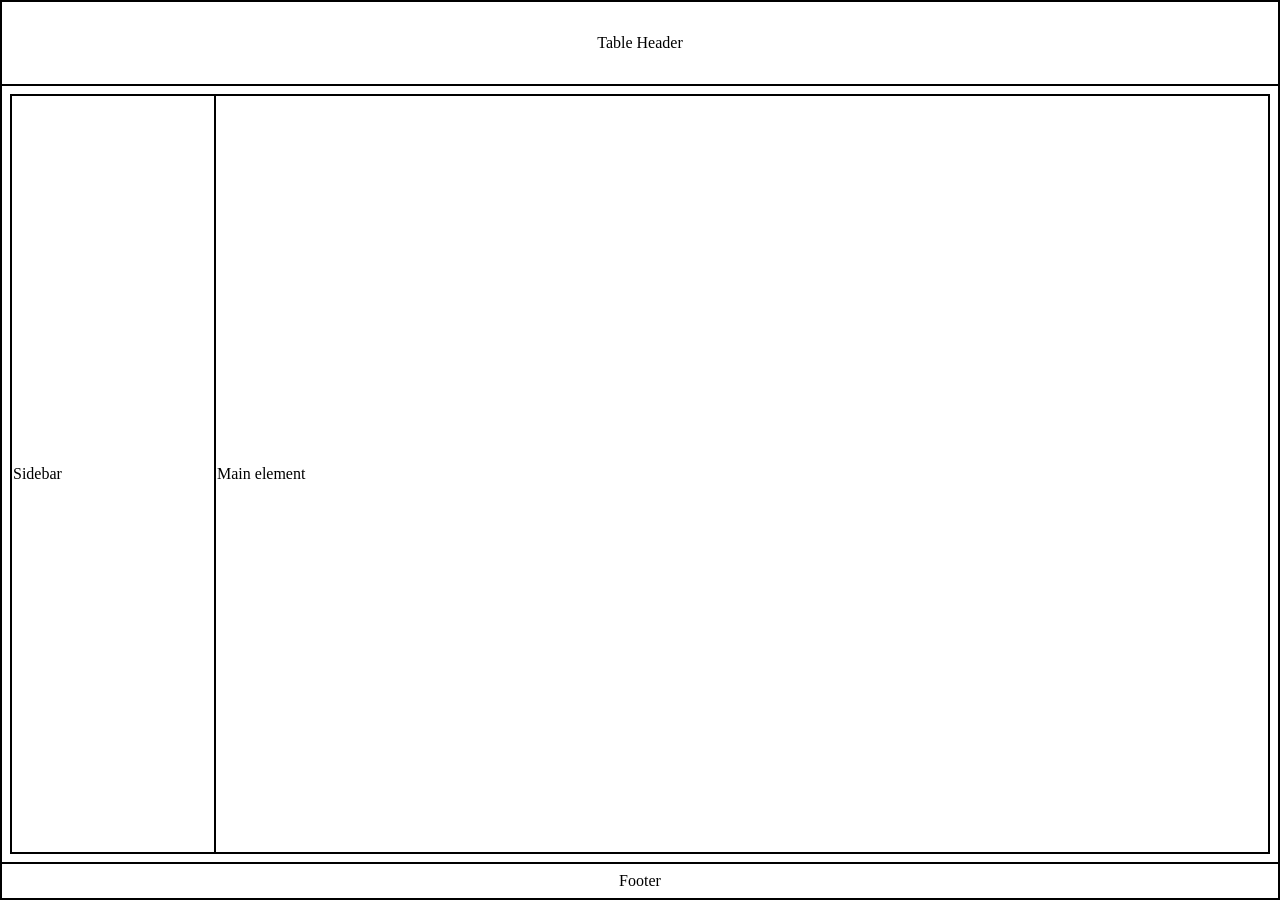
<file: Web/pr15/index.html>
<!DOCTYPE html>
<html lang="en">

<head>
	<meta charset="UTF-8">
	<meta name="viewport" content="width=device-width, initial-scale=1.0">
	<title>Table Webpage</title>
</head>

<body style="margin: 0; padding: 0;">

	<style>
		table, th, td {
			border: 2px solid black;
			border-collapse: collapse;
		}
	</style>

	<table style="width: 100%; height: 100vh;">
		<tr>
			<td colspan="2" style="height: 80px; text-align: center;">Table Header</td>
		</tr>
		<tr>
			<td style="padding: 8px">
				<table style="width: 100%; height: 100%;">
					<tr>
						<td style="width: 200px;">Sidebar</td>
						<td>Main element</td>
					</tr>
				</table>
			</td>
		</tr>
		<tr>
			<td colspan="2" style="height: 32px; text-align: center;">Footer</td>
		</tr>
	</table>
</body>
</html>
</file>
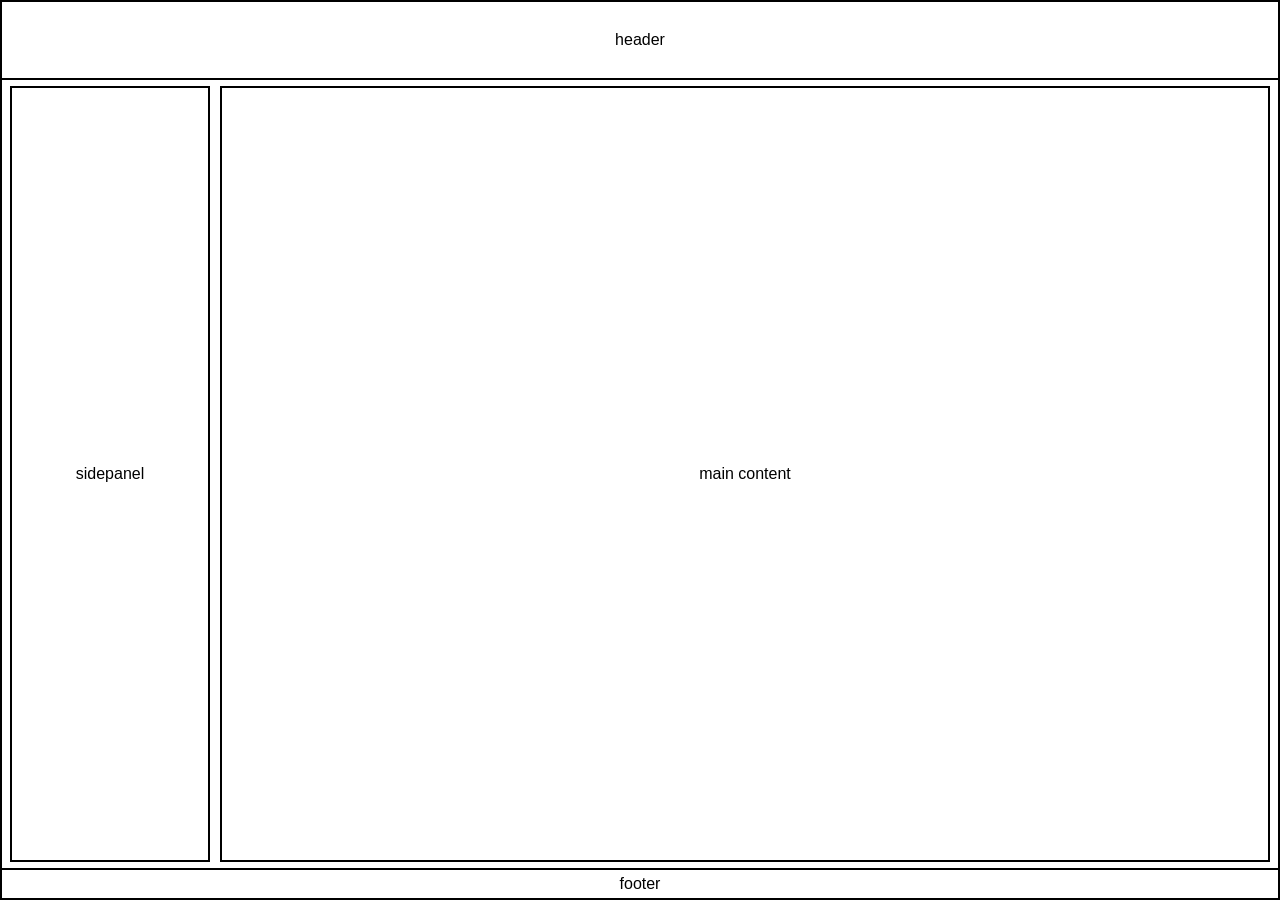
<file: Web/pr16/index.html>
<!DOCTYPE html>
<html lang="uk">
<head>
    <meta charset="UTF-8">
    <meta name="viewport" content="width=device-width, initial-scale=1.0">
    <title>Flexbox</title>
    <link rel="stylesheet" href="style.css">
</head>
<body>
    <header class="header">header</header>
    <div class="page-content">
        <aside class="sidebar">sidepanel</aside>
        <main class="main-content">main content</main>
    </div>
    <footer class="footer">footer</footer>
</body>
</html>
</file>
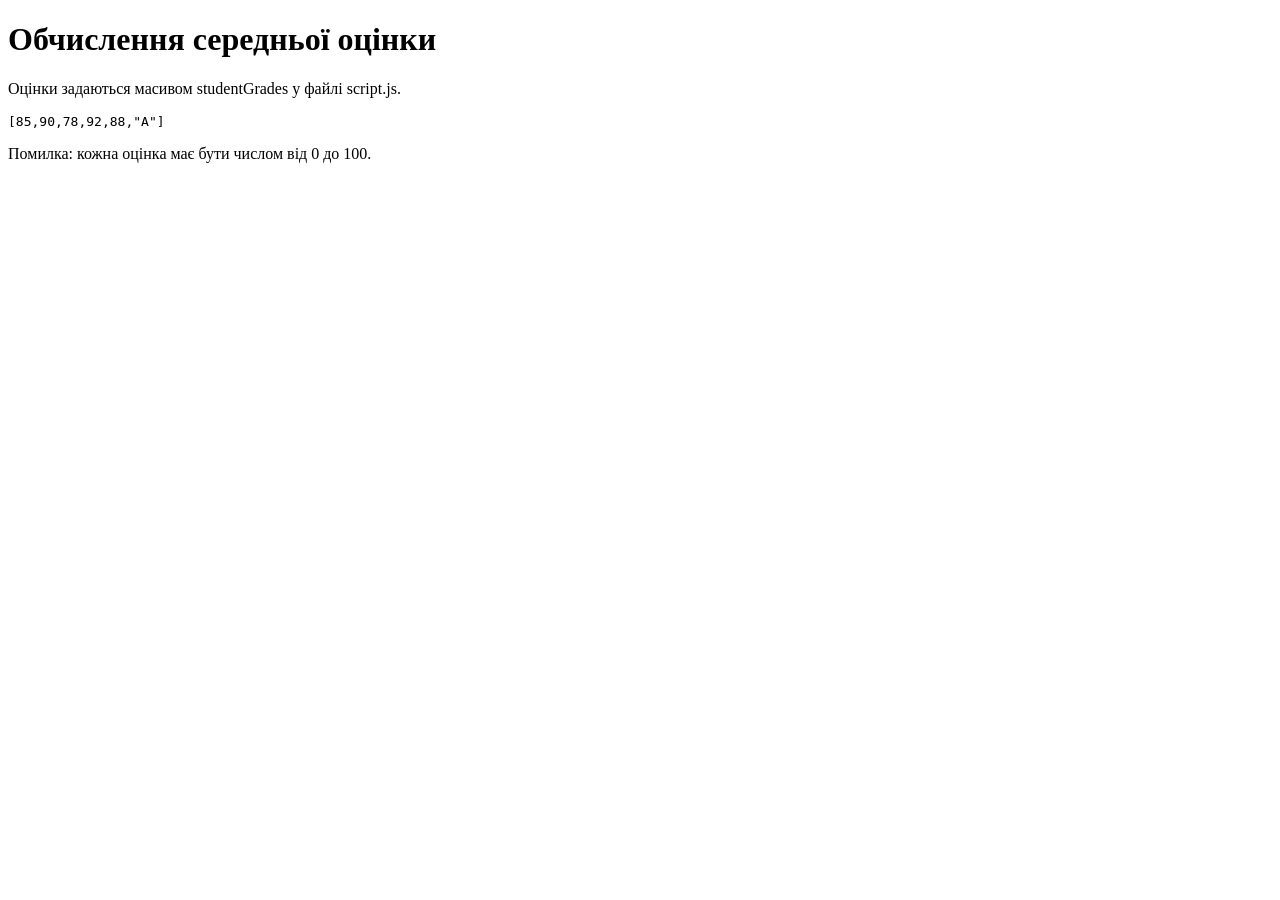
<file: Web/pr19/index.html>
<!DOCTYPE html>
<html lang="uk">
<head>
    <meta charset="UTF-8">
    <meta name="viewport" content="width=device-width, initial-scale=1.0">
    <title>calculateAverage</title>
</head>
<body>
    <h1>Обчислення середньої оцінки</h1>
    <p>Оцінки задаються масивом studentGrades у файлі script.js.</p>
    <pre id="grades"></pre>
    <p id="result"></p>
    <script src="script.js"></script>
</body>
</html>
</file>
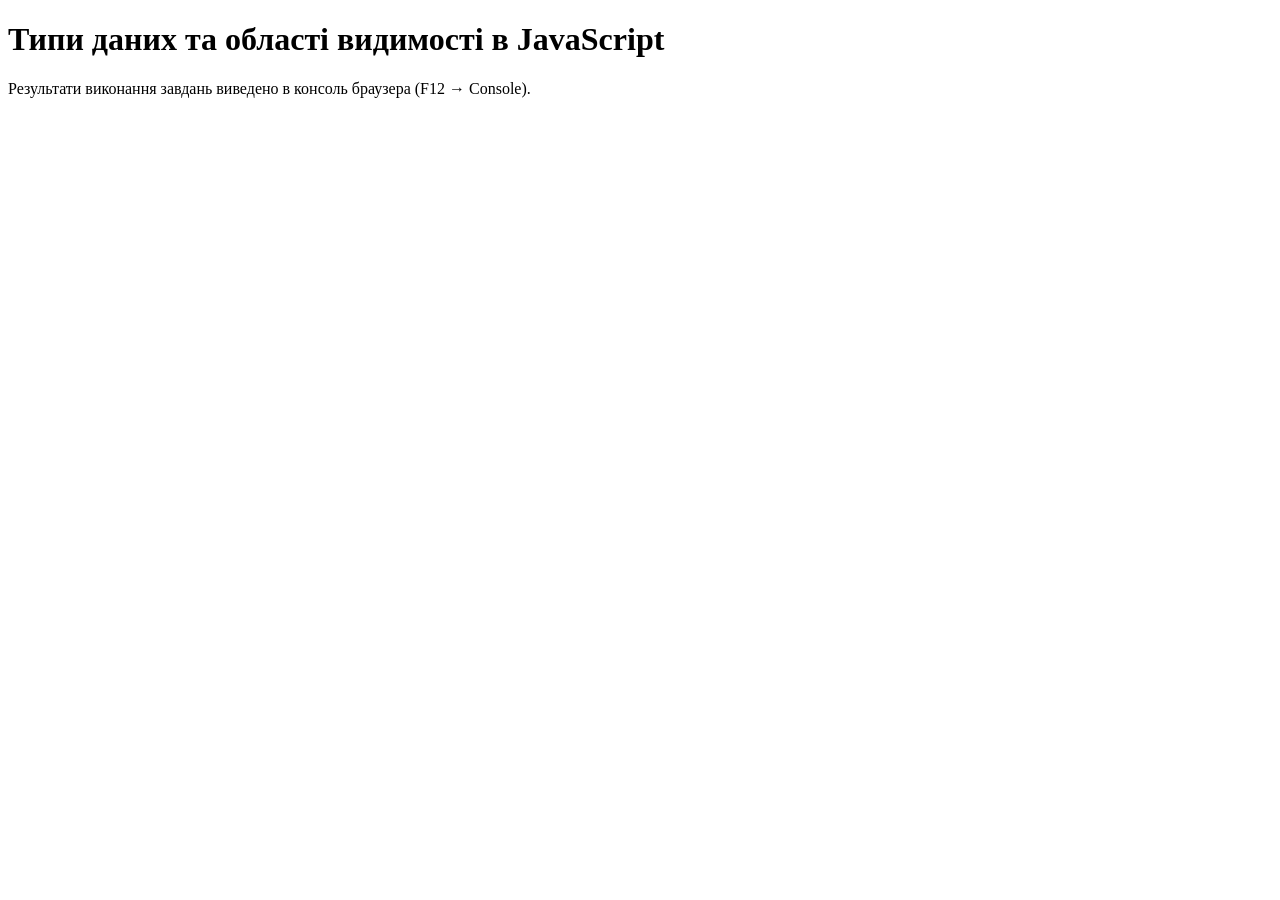
<file: Web/pr21/index.html>
<!DOCTYPE html>
<html lang="uk">
<head>
    <meta charset="UTF-8">
    <meta name="viewport" content="width=device-width, initial-scale=1.0">
    <title>Практична робота №21</title>
</head>
<body>
    <h1>Типи даних та області видимості в JavaScript</h1>
    <p>Результати виконання завдань виведено в консоль браузера (F12 → Console).</p>
    <script src="script.js"></script>
</body>
</html>
</file>
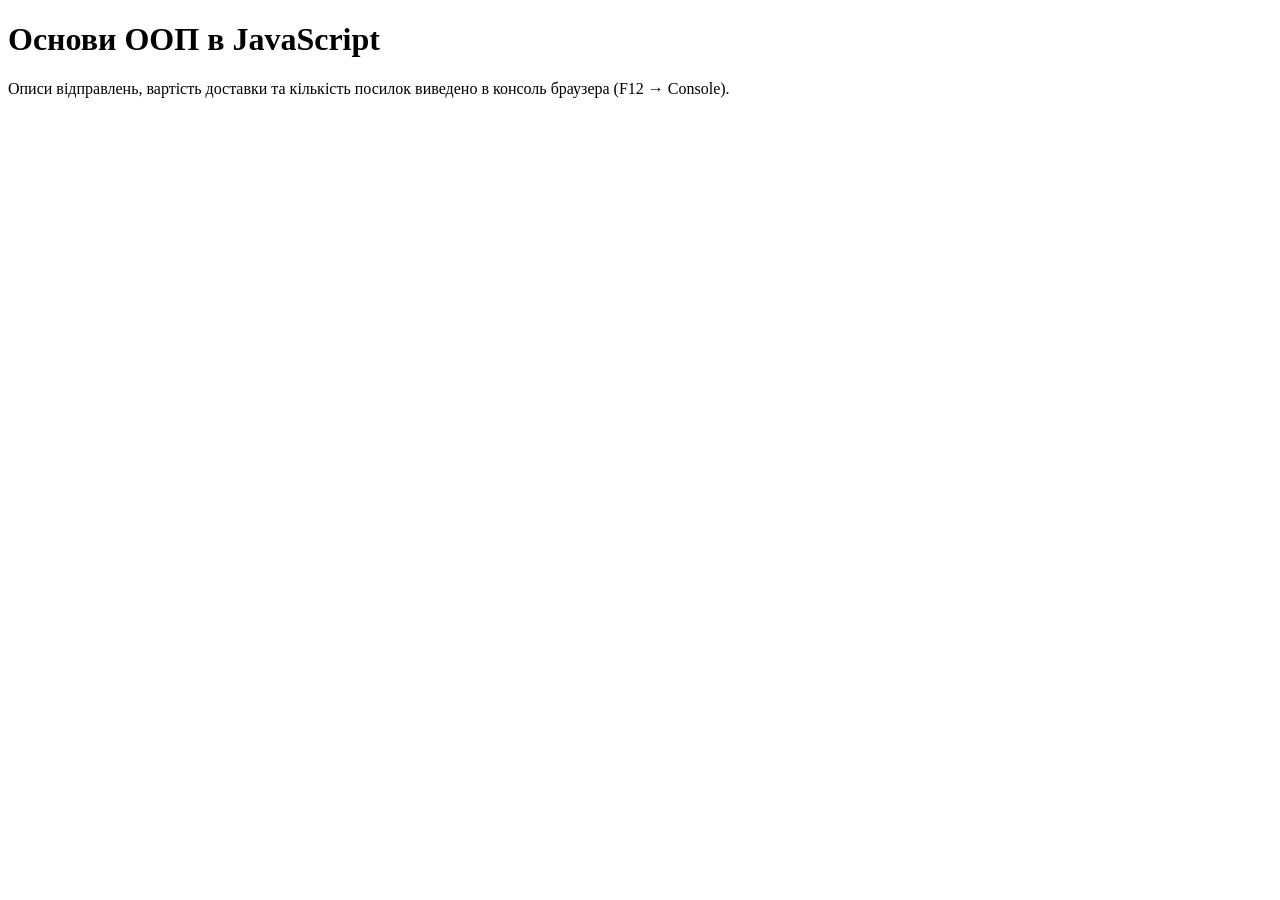
<file: Web/pr24/index.html>
<!DOCTYPE html>
<html lang="uk">
<head>
    <meta charset="UTF-8">
    <meta name="viewport" content="width=device-width, initial-scale=1.0">
    <title>Практична робота №24</title>
</head>
<body>
    <h1>Основи ООП в JavaScript</h1>
    <p>Описи відправлень, вартість доставки та кількість посилок виведено в консоль браузера (F12 → Console).</p>
    <script src="script.js"></script>
</body>
</html>
</file>
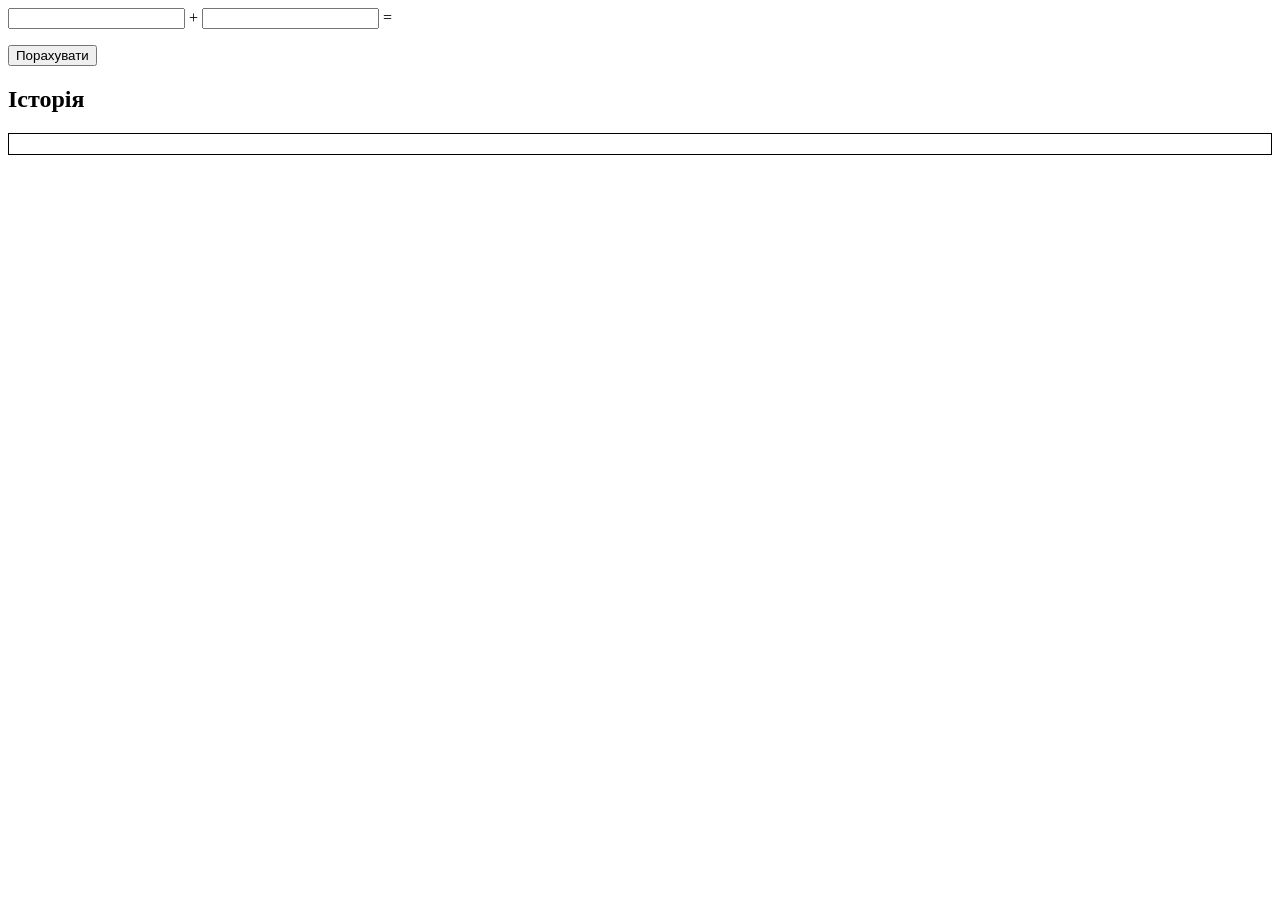
<file: Web/pr25/index.html>
<!DOCTYPE html>
<html lang="uk">
<head>
    <meta charset="UTF-8">
    <meta name="viewport" content="width=device-width, initial-scale=1.0">
    <title>DOM</title>
    <style>
        #history {
            border: 1px solid black;
            padding: 10px 10px 10px 30px;
        }
    </style>
</head>
<body>
    <input type="text" id="value1" aria-label="Перше число">
    +
    <input type="text" id="value2" aria-label="Друге число">
    = <span id="result"></span>

    <p><button id="calculate" onclick="calculate()">Порахувати</button></p>

    <h2>Історія</h2>
    <ul id="history"></ul>

    <script src="script.js"></script>
</body>
</html>
</file>
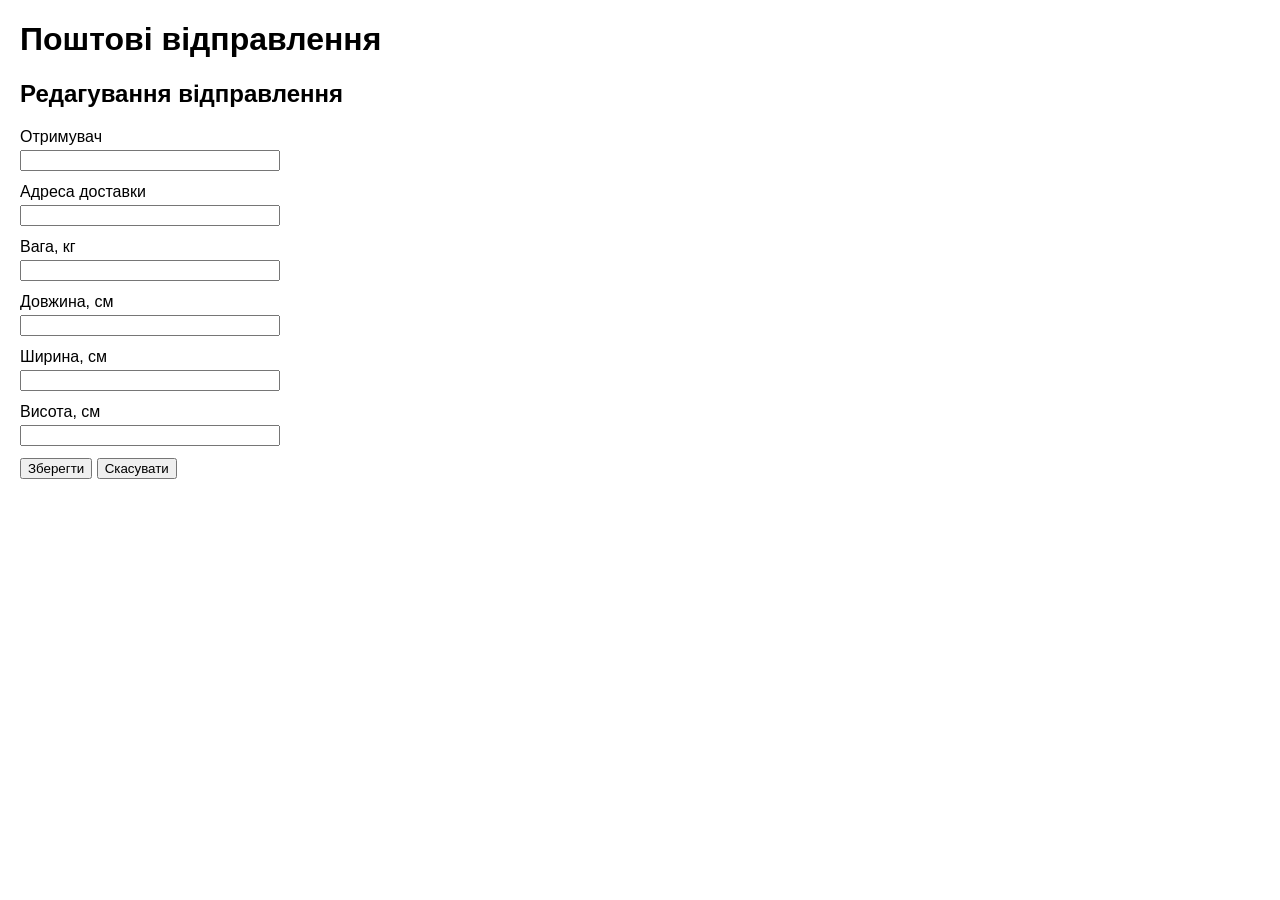
<file: Web/pr2627/index.html>
<!DOCTYPE html>
<html lang="uk">
<head>
    <meta charset="UTF-8">
    <meta name="viewport" content="width=device-width, initial-scale=1.0">
    <title>Редагування відправлення</title>
    <link rel="stylesheet" href="style.css">
</head>
<body>
    <header><h1>Поштові відправлення</h1></header>
    <main>
        <h2>Редагування відправлення</h2>
        <form id="parcel-form" novalidate>
            <div class="field">
                <label for="recipient">Отримувач</label>
                <input id="recipient" name="recipient" type="text" required aria-describedby="recipient-error">
                <span id="recipient-error" class="error"></span>
            </div>
            <div class="field">
                <label for="address">Адреса доставки</label>
                <input id="address" name="address" type="text" required aria-describedby="address-error">
                <span id="address-error" class="error"></span>
            </div>
            <div class="field">
                <label for="weight">Вага, кг</label>
                <input id="weight" name="weight" type="number" step="any" required aria-describedby="weight-error">
                <span id="weight-error" class="error"></span>
            </div>
            <div class="field">
                <label for="length">Довжина, см</label>
                <input id="length" name="length" type="number" step="any" required aria-describedby="length-error">
                <span id="length-error" class="error"></span>
            </div>
            <div class="field">
                <label for="width">Ширина, см</label>
                <input id="width" name="width" type="number" step="any" required aria-describedby="width-error">
                <span id="width-error" class="error"></span>
            </div>
            <div class="field">
                <label for="height">Висота, см</label>
                <input id="height" name="height" type="number" step="any" required aria-describedby="height-error">
                <span id="height-error" class="error"></span>
            </div>
            <button id="save" type="submit">Зберегти</button>
            <button id="cancel" type="button">Скасувати</button>
        </form>
        <p id="message" role="status"></p>
    </main>
    <script src="script.js"></script>
</body>
</html>
</file>
<file: Web/pr16/style.css>
* {
    box-sizing: border-box;
}

body {
    margin: 0;
    height: 100vh;
    display: flex;
    flex-direction: column;
    font-family: Arial, sans-serif;
    color: black;
    background: white;
}

.header,
.sidebar,
.main-content,
.footer {
    display: flex;
    align-items: center;
    justify-content: center;
    border: 2px solid black;
}

.header {
    flex: 0 0 80px;
}

.page-content {
    display: flex;
    flex: 1;
    min-height: 0;
    gap: 10px;
    padding: 6px 8px;
    border-right: 2px solid black;
    border-left: 2px solid black;
}

.sidebar {
    flex: 0 0 200px;
}

.main-content {
    flex: 1;
    min-width: 0;
}

.footer {
    flex: 0 0 32px;
}
</file>
<file: Web/pr2627/style.css>
body {
    font-family: Arial, sans-serif;
    margin: 20px;
}

.field {
    margin-bottom: 12px;
}

label {
    display: block;
    margin-bottom: 4px;
}

input {
    width: 260px;
    max-width: 100%;
    box-sizing: border-box;
}

.invalid {
    outline: 1px solid red;
}

.error {
    display: block;
    color: red;
    font-size: 14px;
}

table {
    border-collapse: collapse;
}

th, td {
    border: 1px solid black;
    padding: 6px;
    text-align: left;
}
</file>
